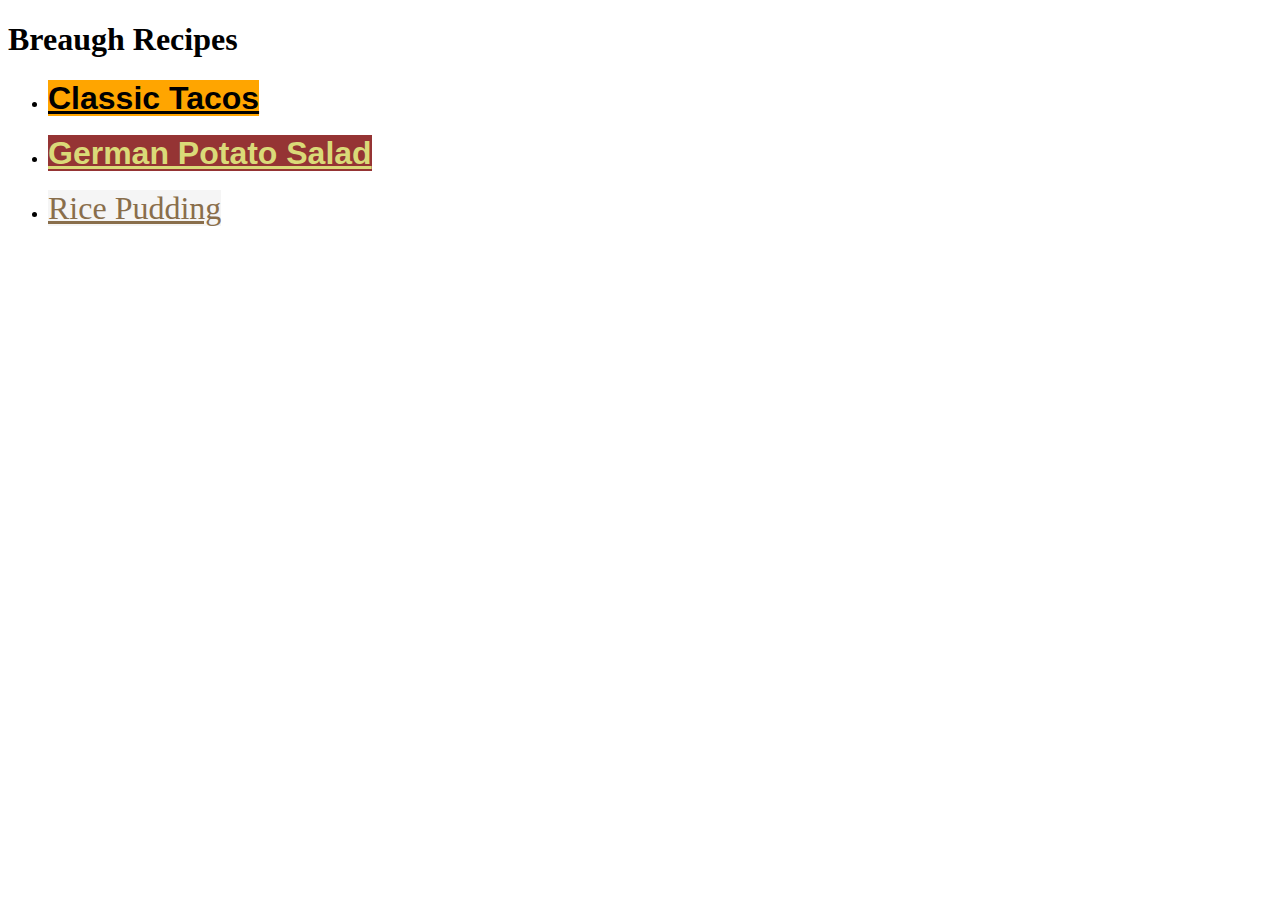
<file: index.html>
<!DOCTYPE html>

<html lang="en">
    <head>
        <meta charset="utf-8">
        <title>Breaugh Recipes</title>
        <link rel="stylesheet" href="style.css">
    </head>

    <body>
        <h1>Breaugh Recipes</h1>
        <ul>
            <li>
                <a id="taco" href="recipes/tacos.html">Classic Tacos</a>
            </li>
            <br>
            <li>
                <a id="potatoSalad" href="recipes/germanPotatoSalad.html">German Potato Salad</a>
            </li>
            <br>
            <li>
                <a id="ricePudding" href="recipes/ricePudding.html">Rice Pudding</a>
            </li>
        </ul>
    </body>
</html>
</file>
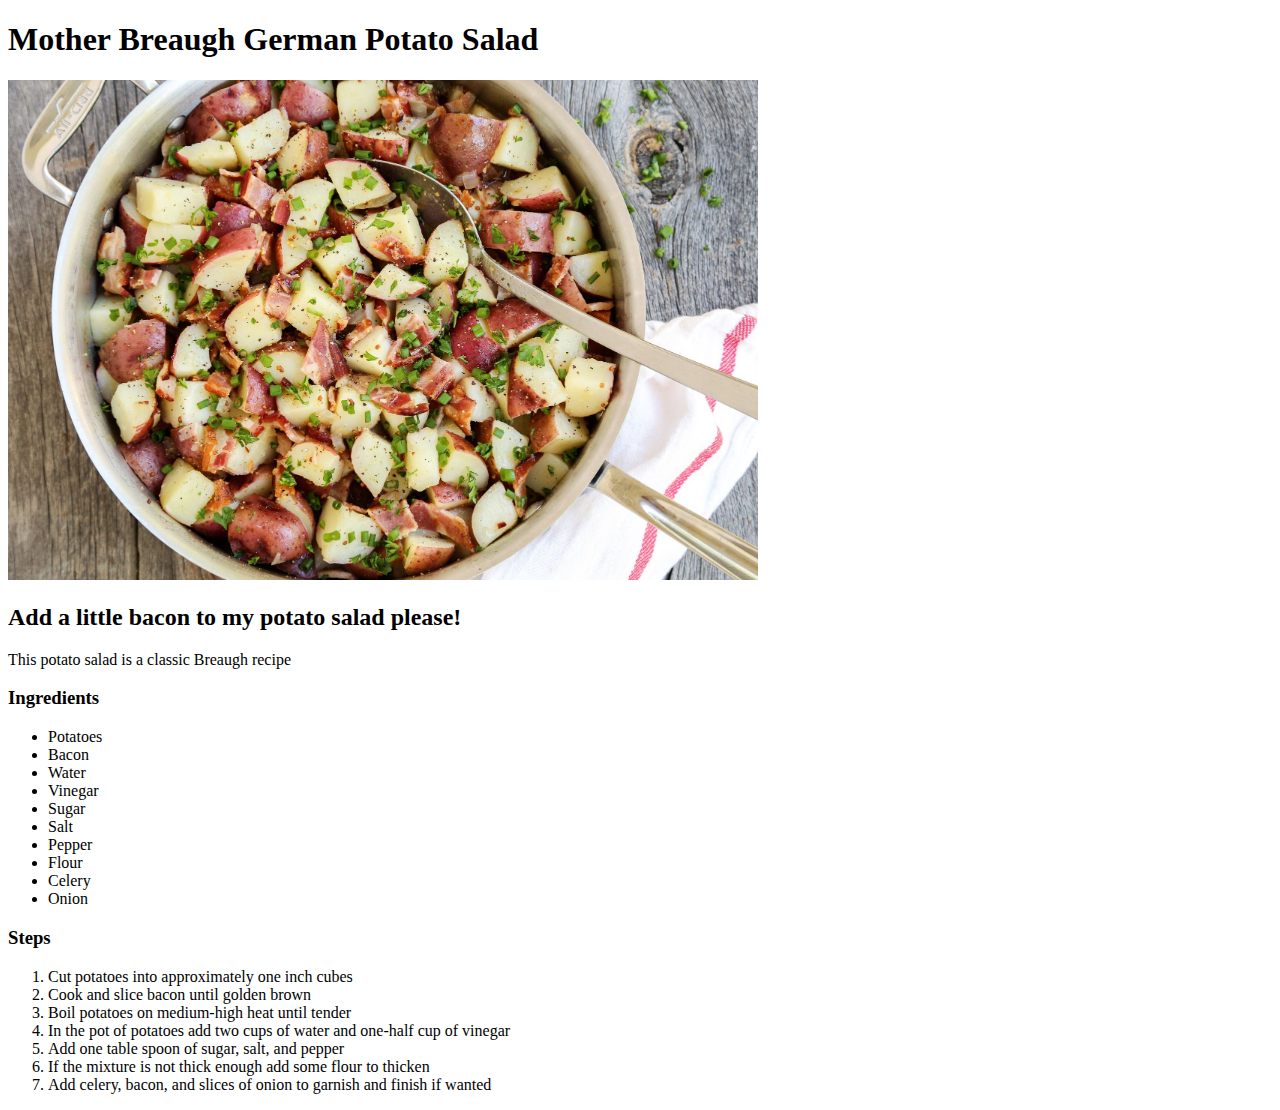
<file: recipes/germanPotatoSalad.html>
<!DOCTYPE html>

<html lang="en">
    <head>
        <meta charset="utf-8">
        <title>German Potato Salad</title>
    </head>

    <body>
        <h1>Mother Breaugh German Potato Salad</h1>
        <img src="german-potato-salad.jpeg" width="750" height="500" alt="German Potato Salad">
        <h2>Add a little bacon to my potato salad please!</h2>
        <p>
            This potato salad is a classic Breaugh recipe
        </p>

        <h3>Ingredients</h3>
        <ul>
            <li>Potatoes</li>
            <li>Bacon</li>
            <li>Water</li>
            <li>Vinegar</li>
            <li>Sugar</li>
            <li>Salt</li>
            <li>Pepper</li>
            <li>Flour</li>
            <li>Celery</li>
            <li>Onion</li>
        </ul>

        <h3>Steps</h3>
        <ol>
            <li>Cut potatoes into approximately one inch cubes</li>
            <li>Cook and slice bacon until golden brown</li>
            <li>Boil potatoes on medium-high heat until tender</li>
            <li>In the pot of potatoes add two cups of water and one-half cup of vinegar</li>
            <li>Add one table spoon of sugar, salt, and pepper</li>
            <li>If the mixture is not thick enough add some flour to thicken</li>
            <li>Add celery, bacon, and slices of onion to garnish and finish if wanted</li>
        </ol>
    </body>
</html>
</file>
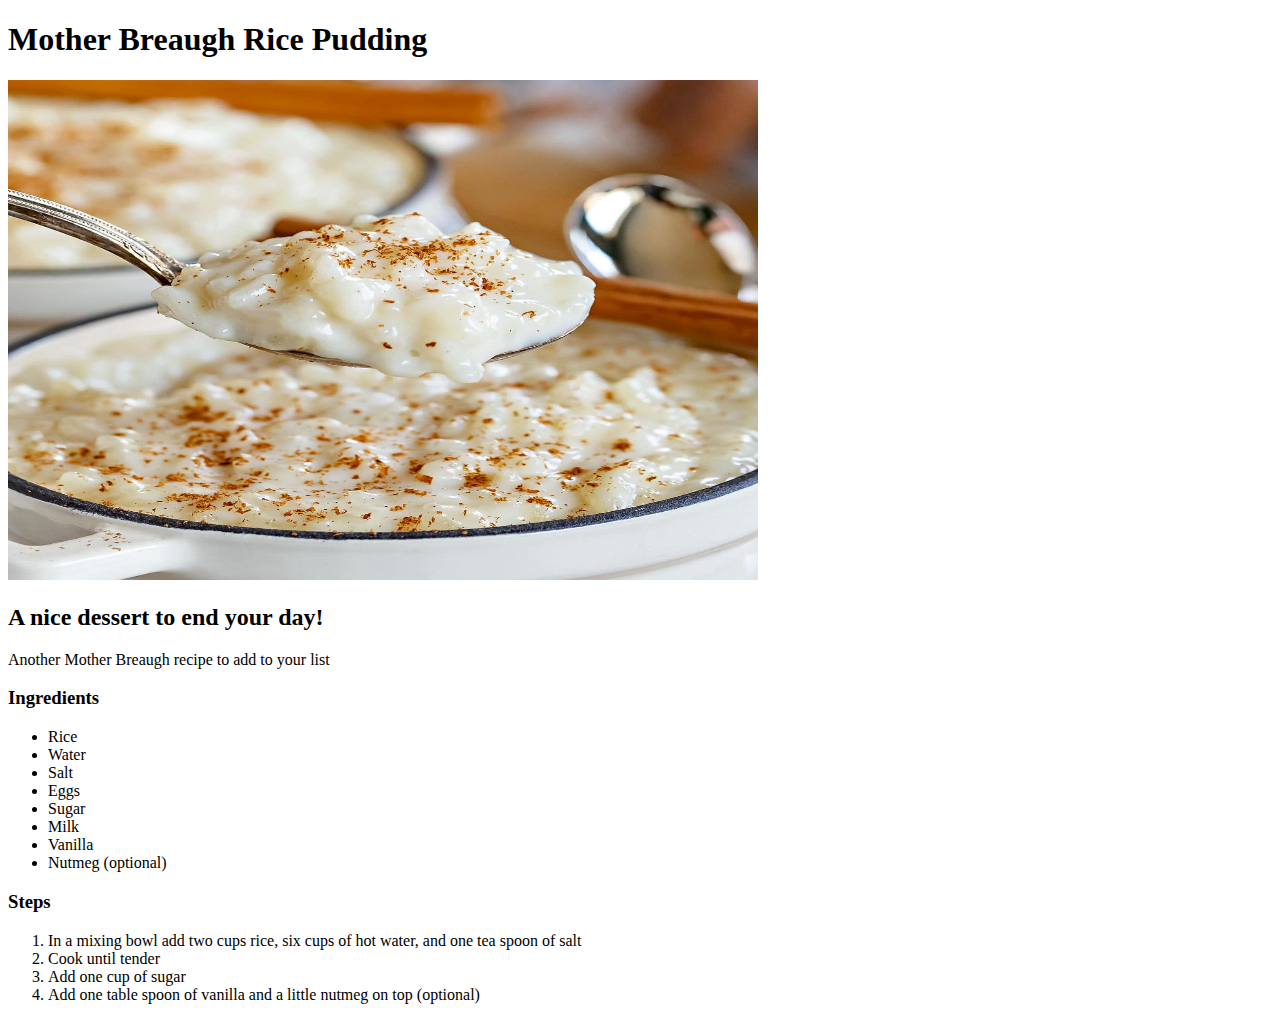
<file: recipes/ricePudding.html>
<!DOCTYPE html>

<html lang="en">
    <head>
        <meta charset="utf-8">
        <title>Rice Pudding</title>
    </head>

    <body>
        <h1>Mother Breaugh Rice Pudding</h1>
        <img src="ricePudding.jpeg" width="750" height="500" alt="Rice Pudding">
        <h2>A nice dessert to end your day!</h2>
        <p>
            Another Mother Breaugh recipe to add to your list
        </p>

        <h3>Ingredients</h3>
        <ul>
            <li>Rice</li>
            <li>Water</li>
            <li>Salt</li>
            <li>Eggs</li>
            <li>Sugar</li>
            <li>Milk</li>
            <li>Vanilla</li>
            <li>Nutmeg (optional)</li>
        </ul>

        <h3>Steps</h3>
        <ol>
            <li>In a mixing bowl add two cups rice, six cups of hot water, and one tea spoon of salt</li>
            <li>Cook until tender</li>
            <li>Add one cup of sugar</li>
            <li>Add one table spoon of vanilla and a little nutmeg on top (optional)</li>
        </ol>
    </body>
</html>
</file>
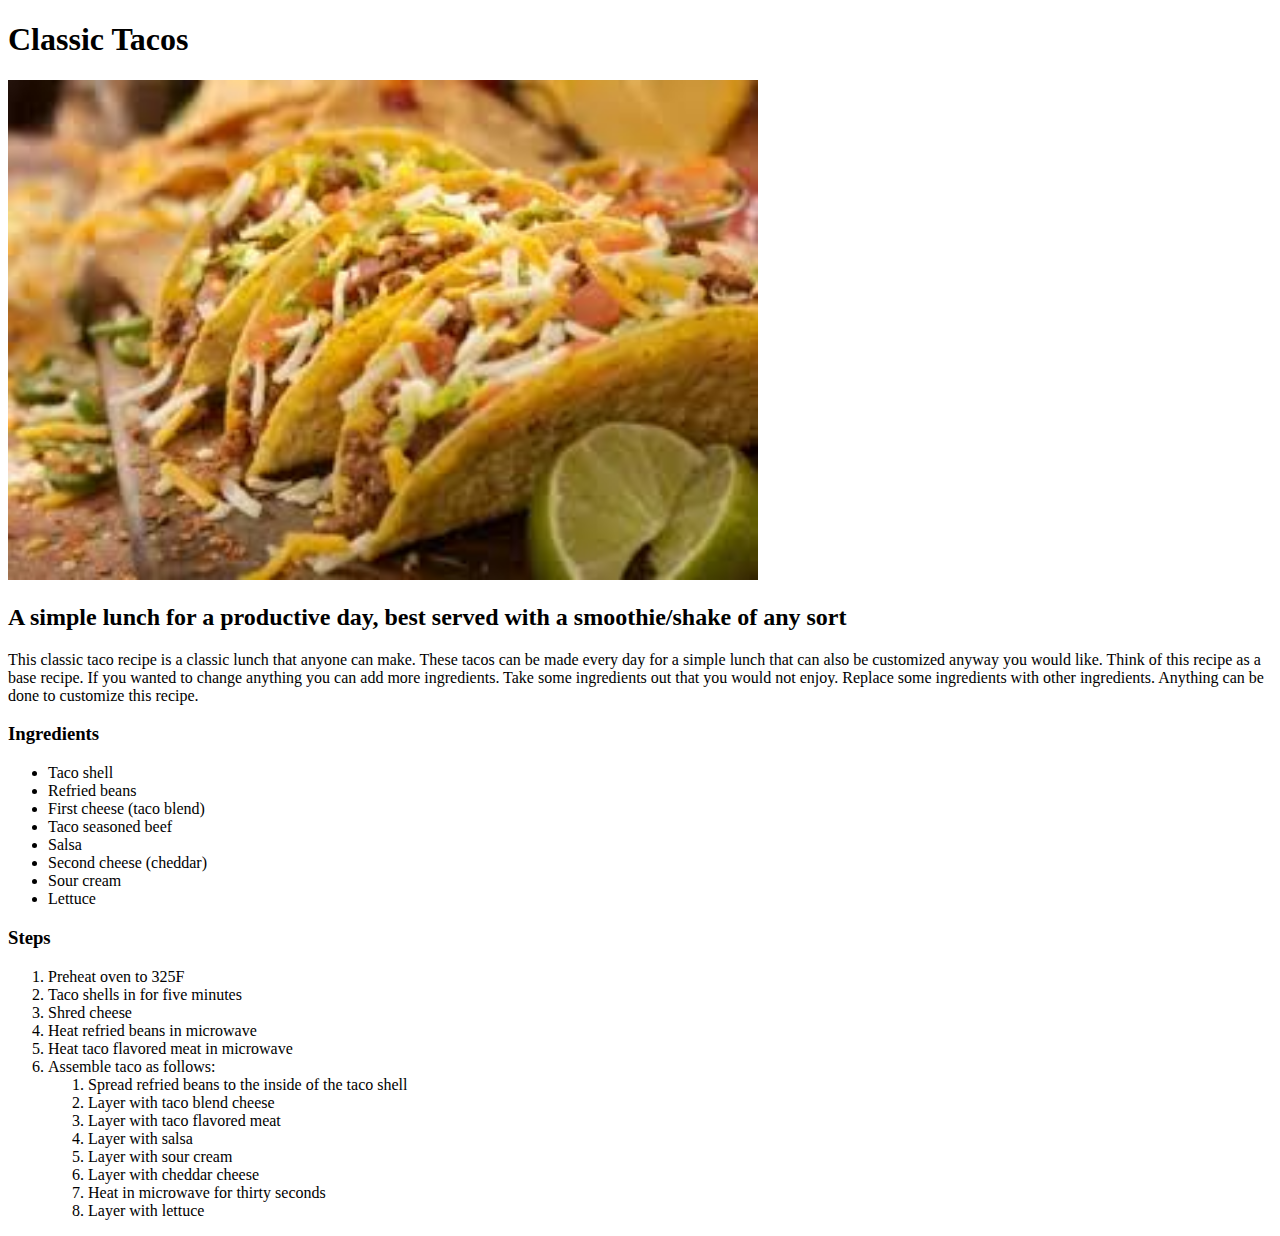
<file: recipes/tacos.html>
<!DOCTYPE html>

<html lang="en">
    <head>
        <meta charset="utf-8">
        <title>Tacos</title>
    </head>

    <body>
        <h1>Classic Tacos</h1>
        <img src="tacos.jpeg" width="750" height="500" alt="Tacos">
        <h2>A simple lunch for a productive day, best served with a smoothie/shake of any sort </h2>
        <p>
            This classic taco recipe is a classic lunch that anyone can make. 
            These tacos can be made every day for a simple lunch that can also be customized 
            anyway you would like. Think of this recipe as a base recipe. If you wanted to change 
            anything you can add more ingredients. Take some ingredients out that you would not enjoy. 
            Replace some ingredients with other ingredients. Anything can be done to customize this recipe.
        </p>

        <h3>Ingredients</h3>
        <ul>
            <li>Taco shell</li>
            <li>Refried beans</li>
            <li>First cheese (taco blend)</li>
            <li>Taco seasoned beef</li>
            <li>Salsa</li>
            <li>Second cheese (cheddar)</li>
            <li>Sour cream</li>
            <li>Lettuce</li>
        </ul>

        <h3>Steps</h3>
        <ol>
            <li>Preheat oven to 325F</li>
            <li>Taco shells in for five minutes</li>
            <li>Shred cheese</li>
            <li>Heat refried beans in microwave</li>
            <li>Heat taco flavored meat in microwave</li>
            <li>Assemble taco as follows:</li>
            <ol>
                <li>Spread refried beans to the inside of the taco shell</li>
                <li>Layer with taco blend cheese</li>
                <li>Layer with taco flavored meat</li>
                <li>Layer with salsa</li>
                <li>Layer with sour cream</li>
                <li>Layer with cheddar cheese</li>
                <li>Heat in microwave for thirty seconds</li>
                <li>Layer with lettuce</li>
            </ol>
        </ol>
    </body>
</html>
</file>
<file: style.css>
#taco {
    background-color: orange;
    color: black;
    font-size: 32px;
    font-weight: bold;
    font-family: Helvetica, 'Times New Roman', sans-serif;
}

#potatoSalad {
    background-color: rgb(149, 52, 52);
    color: rgb(218, 218, 120);
    font-size: 32px;
    font-weight: bold;
    font-family: Arial, Helvetica, sans-serif;
}

#ricePudding {
    background-color: whitesmoke;
    color: rgb(137, 110, 75);
    font-size: 32px;
    font-family: 'Times New Roman', Times, sans-serif;
}
</file>
